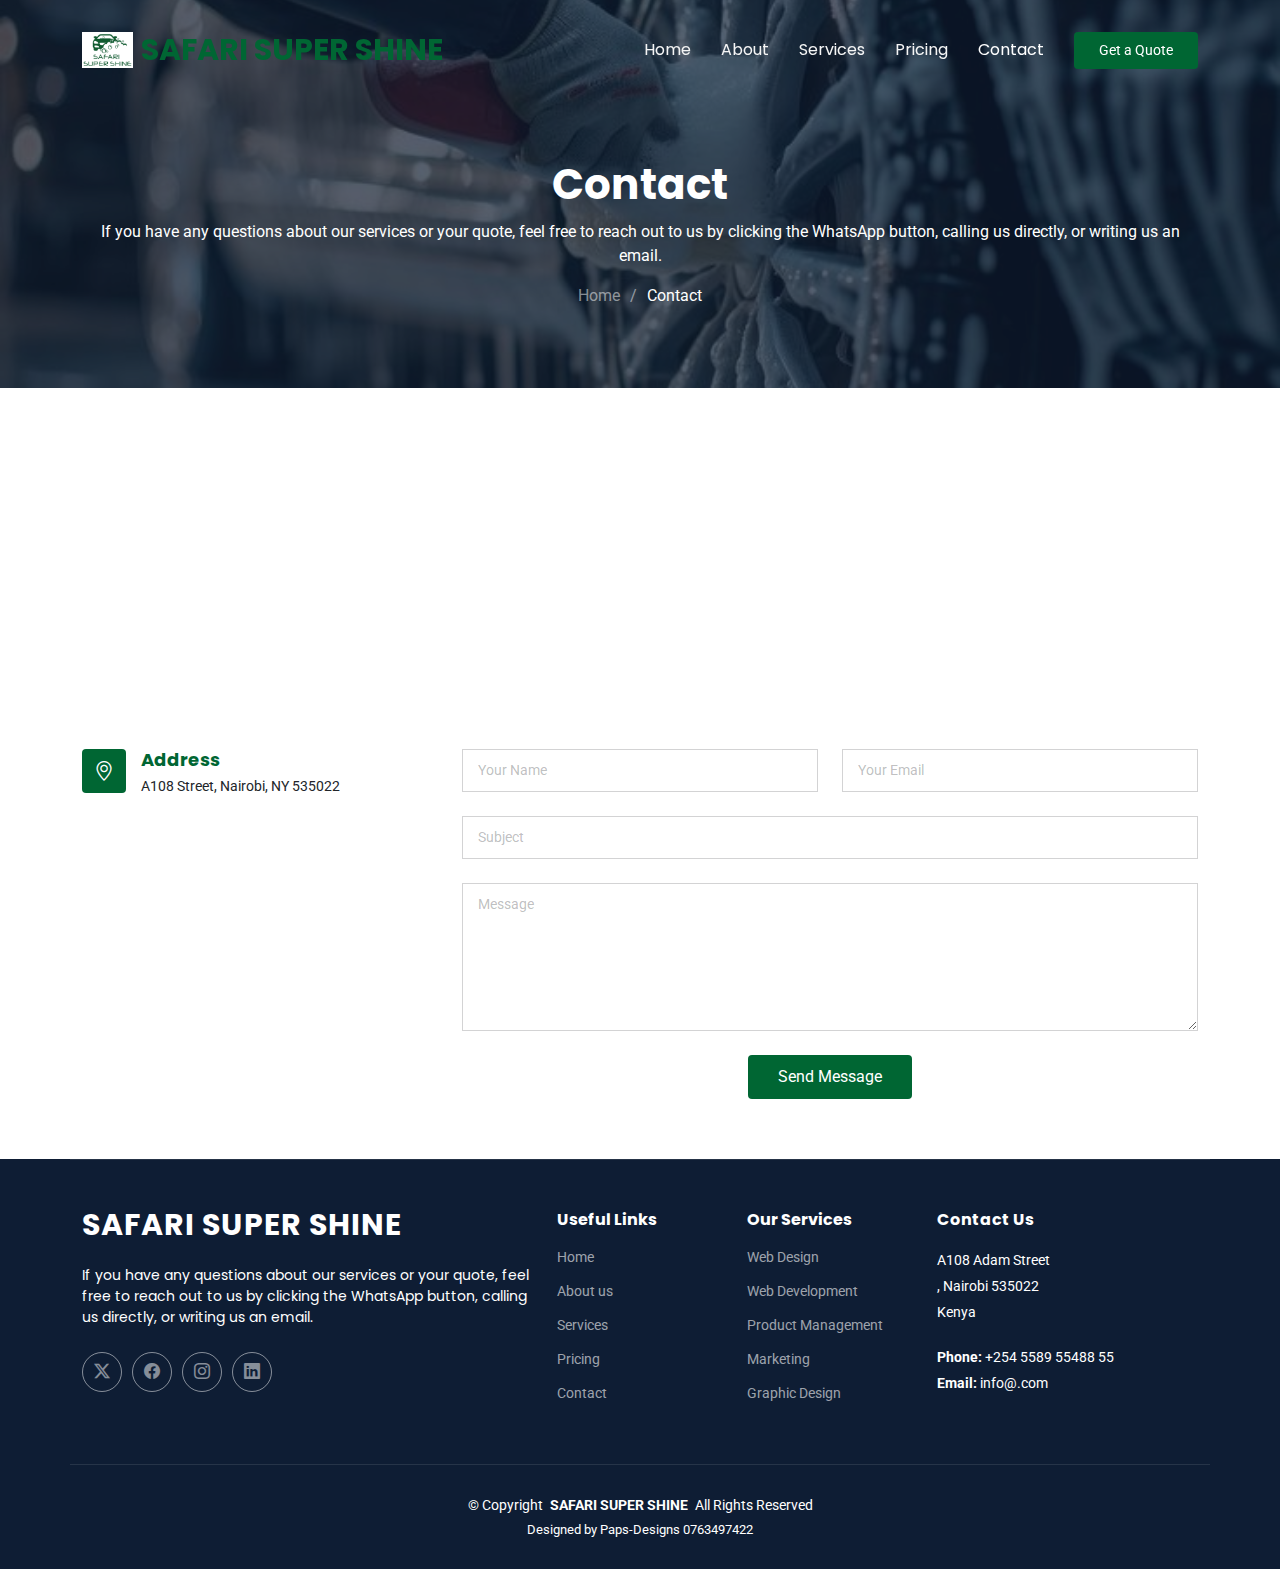
<file: contact.html>
<!DOCTYPE html>
<html lang="en">

<head>
  <meta charset="utf-8">
  <meta content="width=device-width, initial-scale=1.0" name="viewport">
  <title>Contact Safari car Services</title>
  <meta name="description" content="">
  <meta name="keywords" content="">

  <!-- Favicons -->
  <link href="assets/img/logo.jpg" rel="icon">
  

  <!-- Fonts -->
  <link href="https://fonts.googleapis.com" rel="preconnect">
  <link href="https://fonts.gstatic.com" rel="preconnect" crossorigin>
  <link href="https://fonts.googleapis.com/css2?family=Roboto:ital,wght@0,100;0,300;0,400;0,500;0,700;0,900;1,100;1,300;1,400;1,500;1,700;1,900&family=Poppins:ital,wght@0,100;0,200;0,300;0,400;0,500;0,600;0,700;0,800;0,900;1,100;1,200;1,300;1,400;1,500;1,600;1,700;1,800;1,900&display=swap" rel="stylesheet">

  <!-- Vendor CSS Files -->
  <link href="assets/vendor/bootstrap/css/bootstrap.min.css" rel="stylesheet">
  <link href="assets/vendor/bootstrap-icons/bootstrap-icons.css" rel="stylesheet">
  <link href="assets/vendor/aos/aos.css" rel="stylesheet">
  <link href="assets/vendor/fontawesome-free/css/all.min.css" rel="stylesheet">
  <link href="assets/vendor/glightbox/css/glightbox.min.css" rel="stylesheet">
  <link href="assets/vendor/swiper/swiper-bundle.min.css" rel="stylesheet">

  <!-- Main CSS File -->
  <link href="assets/css/main.css" rel="stylesheet">

  <!-- =======================================================
  * Template Name: Logis
  * Template URL: https://bootstrapmade.com/logis-bootstrap-logistics-website-template/
  * Updated: Aug 07 2024 with Bootstrap v5.3.3
  * Author: BootstrapMade.com
  * License: https://bootstrapmade.com/license/
  ======================================================== -->
</head>

<body class="contact-page">

  <header id="header" class="header d-flex align-items-center fixed-top">
    <div class="container-fluid container-xl position-relative d-flex align-items-center">

      <a href="index.html" class="logo d-flex align-items-center me-auto">
        <!-- Uncomment the line below if you also wish to use an image logo -->
        <!-- <img src="assets/img/logo.png" alt=""> -->
        <img src="assets/img/logo.jpg" alt="">
        <h1 class="sitename">SAFARI SUPER SHINE</h1>
      </a>

      <nav id="navmenu" class="navmenu">
        <ul>
          <li><a href="index.html">Home<br></a></li>
          <li><a href="about.html">About</a></li>
          <li><a href="services.html">Services</a></li>
          <li><a href="pricing.html">Pricing</a></li>
          
          <li><a href="contact.html" class="active">Contact</a></li>
        </ul>
        <i class="mobile-nav-toggle d-xl-none bi bi-list"></i>
      </nav>

      <a class="btn-getstarted" href="get-a-quote.html">Get a Quote</a>

    </div>
  </header>

  <main class="main">

    <!-- Page Title -->
    <div class="page-title dark-background" data-aos="fade" style="background-image: url(assets/img/wash3.jpg);">
      <div class="container position-relative">
        <h1>Contact</h1>
        <p>If you have any questions about our services or your quote, feel free to reach out to us
        by clicking the WhatsApp button, calling us directly, or writing us an email.</p>
        <nav class="breadcrumbs">
          <ol>
            <li><a href="index.html">Home</a></li>
            <li class="current">Contact</li>
          </ol>
        </nav>
      </div>
    </div><!-- End Page Title -->

    <!-- Contact Section -->
    <section id="contact" class="contact section">

      <div class="container" data-aos="fade-up" data-aos-delay="100">

        <div class="mb-4" data-aos="fade-up" data-aos-delay="200">
          <iframe style="border:0; width: 100%; height: 270px;" src="https://www.google.com/maps/embed?pb=!1m18!1m12!1m3!1d255282.4328505269!2d36.72036831147776!3d-1.302128225445413!2m3!1f0!2f0!3f0!3m2!1i1024!2i768!4f13.1!3m3!1m2!1s0x182f11655c311541%3A0x9dd769ac1c10b897!2sNairobi%20County!5e0!3m2!1ssw!2ske!4v1749049098796!5m2!1ssw!2ske" width="800" height="600" style="border:0;" allowfullscreen="" loading="lazy" referrerpolicy="no-referrer-when-downgrade" frameborder="0" allowfullscreen="" loading="lazy" referrerpolicy="no-referrer-when-downgrade"></iframe>
        </div><!-- End Google Maps -->

        <div class="row gy-4">

          <div class="col-lg-4">
            <div class="info-item d-flex" data-aos="fade-up" data-aos-delay="300">
              <i class="bi bi-geo-alt flex-shrink-0"></i>
              <div>
                <h3>Address</h3>
                <p>A108  Street, Nairobi, NY 535022</p>
              </div>
            </div><!-- End Info Item -->

            <div class="info-item d-flex" data-aos="fade-up" data-aos-delay="400">
              <i class="bi bi-telephone flex-shrink-0"></i>
              <div>
                <h3>Call Us</h3>
                <p>+254 89568594</p>
              </div>
            </div><!-- End Info Item -->

            <div class="info-item d-flex" data-aos="fade-up" data-aos-delay="500">
              <i class="bi bi-envelope flex-shrink-0"></i>
              <div>
                <h3>Email Us</h3>
                <p>info@.com</p>
              </div>
            </div><!-- End Info Item -->

          </div>

          <div class="col-lg-8">
            <form action="https://formspree.io/f/xvgaeyyl" method="POST" class="php-email-form" data-aos="fade-up" data-aos-delay="200">
              <!-- Hidden fields -->
              <input type="hidden" name="_subject" value="New Booking Received">
              <input type="hidden" name="_next" value="https://niftyphotography.online/booking.html">
              <input type="hidden" name="_captcha" value="false">
              <div class="row gy-4">

                <div class="col-md-6">
                  <input type="text" name="name" class="form-control" placeholder="Your Name" required="">
                </div>

                <div class="col-md-6 ">
                  <input type="email" class="form-control" name="email" placeholder="Your Email" required="">
                </div>

                <div class="col-md-12">
                  <input type="text" class="form-control" name="subject" placeholder="Subject" required="">
                </div>

                <div class="col-md-12">
                  <textarea class="form-control" name="message" rows="6" placeholder="Message" required=""></textarea>
                </div>

                <div class="col-md-12 text-center">
                  <div class="loading">Loading</div>
                  <div class="error-message"></div>
                  <div class="sent-message">Your message has been sent. Thank you!</div>

                  <button type="submit">Send Message</button>
                </div>

              </div>
            </form>
          </div><!-- End Contact Form -->

        </div>

      </div>

    </section><!-- /Contact Section -->

  </main>

  <footer id="footer" class="footer dark-background">

    <div class="container footer-top">
      <div class="row gy-4">
        <div class="col-lg-5 col-md-12 footer-about">
          <a href="index.html" class="logo d-flex align-items-center">
            <span class="sitename">SAFARI SUPER SHINE</span>
          </a>
          <p>If you have any questions about our services or your quote, feel free to reach out to us by clicking the WhatsApp
          button, calling us directly, or writing us an email.</p>
          <div class="social-links d-flex mt-4">
            <a href=""><i class="bi bi-twitter-x"></i></a>
            <a href=""><i class="bi bi-facebook"></i></a>
            <a href=""><i class="bi bi-instagram"></i></a>
            <a href=""><i class="bi bi-linkedin"></i></a>
          </div>
        </div>

        <div class="col-lg-2 col-6 footer-links">
          <h4>Useful Links</h4>
          <ul>
            <li><a href="#">Home</a></li>
            <li><a href="#">About us</a></li>
            <li><a href="#">Services</a></li>
            <li><a href="#">Pricing</a></li>
            <li><a href="#">Contact</a></li>
          </ul>
        </div>

        <div class="col-lg-2 col-6 footer-links">
          <h4>Our Services</h4>
          <ul>
            <li><a href="#">Web Design</a></li>
            <li><a href="#">Web Development</a></li>
            <li><a href="#">Product Management</a></li>
            <li><a href="#">Marketing</a></li>
            <li><a href="#">Graphic Design</a></li>
          </ul>
        </div>

        <div class="col-lg-3 col-md-12 footer-contact text-center text-md-start">
          <h4>Contact Us</h4>
          <p>A108 Adam Street</p>
          <p>, Nairobi 535022</p>
          <p>Kenya</p>
          <p class="mt-4"><strong>Phone:</strong> <span>+254 5589 55488 55</span></p>
          <p><strong>Email:</strong> <span>info@.com</span></p>
        </div>

      </div>
    </div>

    <div class="container copyright text-center mt-4">
      <p>© <span>Copyright</span> <strong class="px-1 sitename">SAFARI SUPER SHINE</strong> <span>All Rights Reserved</span></p>
      <div class="credits">
        <!-- All the links in the footer should remain intact. -->
        <!-- You can delete the links only if you've purchased the pro version. -->
        <!-- Licensing information: https://bootstrapmade.com/license/ -->
        <!-- Purchase the pro version with working PHP/AJAX contact form: [buy-url] -->
        Designed by <a href=" Paps-Designs 0763497422">Paps-Designs 0763497422</a>
      </div>
    </div>

  </footer>

  <!-- Scroll Top -->
  <a href="#" id="scroll-top" class="scroll-top d-flex align-items-center justify-content-center"><i class="bi bi-arrow-up-short"></i></a>

  <!-- Preloader -->
  <div id="preloader"></div>

  <!-- Vendor JS Files -->
  <script src="assets/vendor/bootstrap/js/bootstrap.bundle.min.js"></script>
  <script src="assets/vendor/php-email-form/validate.js"></script>
  <script src="assets/vendor/aos/aos.js"></script>
  <script src="assets/vendor/purecounter/purecounter_vanilla.js"></script>
  <script src="assets/vendor/glightbox/js/glightbox.min.js"></script>
  <script src="assets/vendor/swiper/swiper-bundle.min.js"></script>

  <!-- Main JS File -->
  <script src="assets/js/main.js"></script>

</body>

</html>
</file>
<file: assets/css/main.css>
/**
* Template Name: Logis
* Template URL: https://bootstrapmade.com/logis-bootstrap-logistics-website-template/
* Updated: Aug 07 2024 with Bootstrap v5.3.3
* Author: BootstrapMade.com
* License: https://bootstrapmade.com/license/
*/

/*--------------------------------------------------------------
# Font & Color Variables
# Help: https://bootstrapmade.com/color-system/
--------------------------------------------------------------*/
/* Fonts */
:root {
  --default-font: "Roboto",  system-ui, -apple-system, "Segoe UI", Roboto, "Helvetica Neue", Arial, "Noto Sans", "Liberation Sans", sans-serif, "Apple Color Emoji", "Segoe UI Emoji", "Segoe UI Symbol", "Noto Color Emoji";
  --heading-font: "Poppins",  sans-serif;
  --nav-font: "Poppins",  sans-serif;
}

/* Global Colors - The following color variables are used throughout the website. Updating them here will change the color scheme of the entire website */
:root { 
  --background-color: #ffffff; /* Background color for the entire website, including individual sections */
  --default-color: #212529; /* Default color used for the majority of the text content across the entire website */
  --heading-color: #006633; /* Color for headings, subheadings and title throughout the website */
  --accent-color: #006633; /* Accent color that represents your brand on the website. It's used for buttons, links, and other elements that need to stand out */
  --surface-color: #ffffff; /* The surface color is used as a background of boxed elements within sections, such as cards, icon boxes, or other elements that require a visual separation from the global background. */
  --contrast-color: #ffffff; /* Contrast color for text, ensuring readability against backgrounds of accent, heading, or default colors. */
}

/* Nav Menu Colors - The following color variables are used specifically for the navigation menu. They are separate from the global colors to allow for more customization options */
:root {
  --nav-color:whitesmoke;  /* The default color of the main navmenu links */
  --nav-hover-color: #ffffff; /* Applied to main navmenu links when they are hovered over or active */
  --nav-mobile-background-color: #ffffff; /* Used as the background color for mobile navigation menu */
  --nav-dropdown-background-color: #ffffff; /* Used as the background color for dropdown items that appear when hovering over primary navigation items */
  --nav-dropdown-color: #212529; /* Used for navigation links of the dropdown items in the navigation menu. */
  --nav-dropdown-hover-color: ; /* Similar to --nav-hover-color, this color is applied to dropdown navigation links when they are hovered over. */
}

/* Color Presets - These classes override global colors when applied to any section or element, providing reuse of the sam color scheme. */

.light-background {
  --background-color: #f7f9fc;
  --surface-color: #ffffff;
}

.dark-background {
  --background-color: #0e1d34;
  --default-color: #ffffff;
  --heading-color: #ffffff;
  --surface-color: #19335c;
  --contrast-color: #ffffff;
}

/* Smooth scroll */
:root {
  scroll-behavior: smooth;
}

/*--------------------------------------------------------------
# General Styling & Shared Classes
--------------------------------------------------------------*/
body {
  color: var(--default-color);
  background-color: var(--background-color);
  font-family: var(--default-font);
}

a {
  color: var(--accent-color);
  text-decoration: none;
  transition: 0.3s;
}

a:hover {
  color: color-mix(in srgb, var(--accent-color), transparent 25%);
  text-decoration: none;
}

h1,
h2,
h3,
h4,
h5,
h6 {
  color: var(--heading-color);
  font-family: var(--heading-font);
}

/* Pulsating Play Button
------------------------------*/
.pulsating-play-btn {
  width: 94px;
  height: 94px;
  background: radial-gradient(var(--accent-color) 50%, color-mix(in srgb, var(--accent-color), transparent 75%) 52%);
  border-radius: 50%;
  display: block;
  position: relative;
  overflow: hidden;
}

.pulsating-play-btn:before {
  content: "";
  position: absolute;
  width: 120px;
  height: 120px;
  animation-delay: 0s;
  animation: pulsate-play-btn 2s;
  animation-direction: forwards;
  animation-iteration-count: infinite;
  animation-timing-function: steps;
  opacity: 1;
  border-radius: 50%;
  border: 5px solid color-mix(in srgb, var(--accent-color), transparent 30%);
  top: -15%;
  left: -15%;
  background: rgba(198, 16, 0, 0);
}

.pulsating-play-btn:after {
  content: "";
  position: absolute;
  left: 50%;
  top: 50%;
  transform: translateX(-40%) translateY(-50%);
  width: 0;
  height: 0;
  border-top: 10px solid transparent;
  border-bottom: 10px solid transparent;
  border-left: 15px solid #fff;
  z-index: 100;
  transition: all 400ms cubic-bezier(0.55, 0.055, 0.675, 0.19);
}

.pulsating-play-btn:hover:before {
  content: "";
  position: absolute;
  left: 50%;
  top: 50%;
  transform: translateX(-40%) translateY(-50%);
  width: 0;
  height: 0;
  border: none;
  border-top: 10px solid transparent;
  border-bottom: 10px solid transparent;
  border-left: 15px solid #fff;
  z-index: 200;
  animation: none;
  border-radius: 0;
}

.pulsating-play-btn:hover:after {
  border-left: 15px solid var(--accent-color);
  transform: scale(20);
}

@keyframes pulsate-play-btn {
  0% {
    transform: scale(0.6, 0.6);
    opacity: 1;
  }

  100% {
    transform: scale(1, 1);
    opacity: 0;
  }
}

/* PHP Email Form Messages
------------------------------*/
.php-email-form .error-message {
  display: none;
  background: #df1529;
  color: #ffffff;
  text-align: left;
  padding: 15px;
  margin-bottom: 24px;
  font-weight: 600;
}

.php-email-form .sent-message {
  display: none;
  color: #ffffff;
  background: #059652;
  text-align: center;
  padding: 15px;
  margin-bottom: 24px;
  font-weight: 600;
}

.php-email-form .loading {
  display: none;
  background: var(--surface-color);
  text-align: center;
  padding: 15px;
  margin-bottom: 24px;
}

.php-email-form .loading:before {
  content: "";
  display: inline-block;
  border-radius: 50%;
  width: 24px;
  height: 24px;
  margin: 0 10px -6px 0;
  border: 3px solid var(--accent-color);
  border-top-color: var(--surface-color);
  animation: php-email-form-loading 1s linear infinite;
}

@keyframes php-email-form-loading {
  0% {
    transform: rotate(0deg);
  }

  100% {
    transform: rotate(360deg);
  }
}

/*--------------------------------------------------------------
# Global Header
--------------------------------------------------------------*/
.header {
  --background-color: rgba(255, 255, 255, 0);
  --heading-color: blue dark;
  color: var(--default-color);
  background-color: var(--background-color);
  padding: 20px 0;
  transition: all 0.5s;
  z-index: 997;
}

.header .logo {
  line-height: 1;
}

.header .logo img {
  max-height: 36px;
  margin-right: 8px;
}

.header .logo h1 {
  font-size: 30px;
  margin: 0;
  font-weight: 700;
  color: var(--heading-color);
}

.header .btn-getstarted,
.header .btn-getstarted:focus {
  color: var(--contrast-color);
  background: var(--accent-color);
  font-size: 14px;
  padding: 8px 25px;
  margin: 0 0 0 30px;
  border-radius: 4px;
  transition: 0.3s;
}

.header .btn-getstarted:hover,
.header .btn-getstarted:focus:hover {
  color: var(--contrast-color);
  background: color-mix(in srgb, var(--accent-color), transparent 15%);
}

@media (max-width: 1200px) {
  .header .logo {
    order: 1;
  }

  .header .btn-getstarted {
    order: 2;
    margin: 0 15px 0 0;
    padding: 6px 15px;
  }

  .header .navmenu {
    order: 3;
  }
}

.scrolled .header {
  padding: 10px 0;
  box-shadow: 0px 0 18px rgba(0, 0, 0, 0.1);
}

/* Global Header on Scroll
------------------------------*/
.scrolled .header {
  --background-color: rgba(14, 29, 52, 0.9);
}

/*--------------------------------------------------------------
# Navigation Menu
--------------------------------------------------------------*/
/* Navmenu - Desktop */
@media (min-width: 1200px) {
  .navmenu {
    padding: 0;
  }

  .navmenu ul {
    margin: 0;
    padding: 0;
    display: flex;
    list-style: none;
    align-items: center;
  }

  .navmenu li {
    position: relative;
  }

  .navmenu a,
  .navmenu a:focus {
    color: var(--nav-color);
    padding: 18px 15px;
    font-size: 16px;
    font-family: var(--nav-font);
    font-weight: 400;
    display: flex;
    align-items: center;
    justify-content: space-between;
    white-space: nowrap;
    transition: 0.3s;
  }

  .navmenu a i,
  .navmenu a:focus i {
    font-size: 12px;
    line-height: 0;
    margin-left: 5px;
    transition: 0.3s;
  }

  .navmenu li:last-child a {
    padding-right: 0;
  }

  .navmenu li:hover>a,
  .navmenu .active,
  .navmenu .active:focus {
    color: var(--nav-hover-color);
  }

  .navmenu .dropdown ul {
    margin: 0;
    padding: 10px 0;
    background: var(--nav-dropdown-background-color);
    display: block;
    position: absolute;
    visibility: hidden;
    left: 14px;
    top: 130%;
    opacity: 0;
    transition: 0.3s;
    border-radius: 4px;
    z-index: 99;
    box-shadow: 0px 0px 30px rgba(0, 0, 0, 0.1);
  }

  .navmenu .dropdown ul li {
    min-width: 200px;
  }

  .navmenu .dropdown ul a {
    padding: 10px 20px;
    font-size: 15px;
    text-transform: none;
    color: var(--nav-dropdown-color);
  }

  .navmenu .dropdown ul a i {
    font-size: 12px;
  }

  .navmenu .dropdown ul a:hover,
  .navmenu .dropdown ul .active:hover,
  .navmenu .dropdown ul li:hover>a {
    color: var(--nav-dropdown-hover-color);
  }

  .navmenu .dropdown:hover>ul {
    opacity: 1;
    top: 100%;
    visibility: visible;
  }

  .navmenu .dropdown .dropdown ul {
    top: 0;
    left: -90%;
    visibility: hidden;
  }

  .navmenu .dropdown .dropdown:hover>ul {
    opacity: 1;
    top: 0;
    left: -100%;
    visibility: visible;
  }
}

/* Navmenu - Mobile */
@media (max-width: 1199px) {
  .mobile-nav-toggle {
    color: var(--nav-color);
    font-size: 28px;
    line-height: 0;
    margin-right: 10px;
    cursor: pointer;
    transition: color 0.3s;
  }

  .navmenu {
    padding: 0;
    z-index: 9997;
  }

  .navmenu ul {
    display: none;
    list-style: none;
    position: absolute;
    inset: 60px 20px 20px 20px;
    padding: 10px 0;
    margin: 0;
    border-radius: 6px;
    background-color: var(--nav-mobile-background-color);
    overflow-y: auto;
    transition: 0.3s;
    z-index: 9998;
    box-shadow: 0px 0px 30px rgba(0, 0, 0, 0.1);
  }

  .navmenu a,
  .navmenu a:focus {
    color: var(--nav-dropdown-color);
    padding: 10px 20px;
    font-family: var(--nav-font);
    font-size: 17px;
    font-weight: 500;
    display: flex;
    align-items: center;
    justify-content: space-between;
    white-space: nowrap;
    transition: 0.3s;
  }

  .navmenu a i,
  .navmenu a:focus i {
    font-size: 12px;
    line-height: 0;
    margin-left: 5px;
    width: 30px;
    height: 30px;
    display: flex;
    align-items: center;
    justify-content: center;
    border-radius: 50%;
    transition: 0.3s;
    background-color: color-mix(in srgb, var(--accent-color), transparent 90%);
  }

  .navmenu a i:hover,
  .navmenu a:focus i:hover {
    background-color: var(--accent-color);
    color: var(--contrast-color);
  }

  .navmenu a:hover,
  .navmenu .active,
  .navmenu .active:focus {
    color: var(--nav-dropdown-hover-color);
  }

  .navmenu .active i,
  .navmenu .active:focus i {
    background-color: var(--accent-color);
    color: var(--contrast-color);
    transform: rotate(180deg);
  }

  .navmenu .dropdown ul {
    position: static;
    display: none;
    z-index: 99;
    padding: 10px 0;
    margin: 10px 20px;
    background-color: var(--nav-dropdown-background-color);
    border: 1px solid color-mix(in srgb, var(--default-color), transparent 90%);
    box-shadow: none;
    transition: all 0.5s ease-in-out;
  }

  .navmenu .dropdown ul ul {
    background-color: rgba(33, 37, 41, 0.1);
  }

  .navmenu .dropdown>.dropdown-active {
    display: block;
    background-color: rgba(33, 37, 41, 0.03);
  }

  .mobile-nav-active {
    overflow: hidden;
  }

  .mobile-nav-active .mobile-nav-toggle {
    color: #fff;
    position: absolute;
    font-size: 32px;
    top: 15px;
    right: 15px;
    margin-right: 0;
    z-index: 9999;
  }

  .mobile-nav-active .navmenu {
    position: fixed;
    overflow: hidden;
    inset: 0;
    background: rgba(33, 37, 41, 0.8);
    transition: 0.3s;
  }

  .mobile-nav-active .navmenu>ul {
    display: block;
  }
}

/*--------------------------------------------------------------
# Global Footer
--------------------------------------------------------------*/
.footer {
  color: var(--default-color);
  background-color: var(--background-color);
  font-size: 14px;
  position: relative;
}

.footer .footer-top {
  padding-top: 50px;
  border-top: 1px solid color-mix(in srgb, var(--default-color), transparent 90%);
}

.footer .footer-about .logo {
  line-height: 1;
  margin-bottom: 25px;
}

.footer .footer-about .logo img {
  max-height: 40px;
  margin-right: 6px;
}

.footer .footer-about .logo span {
  color: var(--heading-color);
  font-size: 30px;
  font-weight: 700;
  letter-spacing: 1px;
  font-family: var(--heading-font);
}

.footer .footer-about p {
  font-size: 14px;
  font-family: var(--heading-font);
}

.footer .social-links a {
  display: flex;
  align-items: center;
  justify-content: center;
  width: 40px;
  height: 40px;
  border-radius: 50%;
  border: 1px solid color-mix(in srgb, var(--default-color), transparent 50%);
  font-size: 16px;
  color: color-mix(in srgb, var(--default-color), transparent 50%);
  margin-right: 10px;
  transition: 0.3s;
}

.footer .social-links a:hover {
  color: var(--default-color);
  border-color: var(--default-color);
}

.footer h4 {
  font-size: 16px;
  font-weight: bold;
  position: relative;
  padding-bottom: 12px;
}

.footer .footer-links {
  margin-bottom: 30px;
}

.footer .footer-links ul {
  list-style: none;
  padding: 0;
  margin: 0;
}

.footer .footer-links ul i {
  padding-right: 2px;
  font-size: 12px;
  line-height: 0;
}

.footer .footer-links ul li {
  padding: 10px 0;
  display: flex;
  align-items: center;
}

.footer .footer-links ul li:first-child {
  padding-top: 0;
}

.footer .footer-links ul a {
  color: color-mix(in srgb, var(--default-color), transparent 40%);
  display: inline-block;
  line-height: 1;
}

.footer .footer-links ul a:hover {
  color: var(--default-color);
}

.footer .footer-contact p {
  margin-bottom: 5px;
}

.footer .copyright {
  padding-top: 30px;
  padding-bottom: 30px;
  border-top: 1px solid color-mix(in srgb, var(--heading-color), transparent 90%);
}

.footer .copyright p {
  margin-bottom: 0;
}

.footer .credits {
  margin-top: 4px;
  font-size: 13px;
}

.footer .credits a {
  color: var(--default-color);
}

/*--------------------------------------------------------------
# Preloader
--------------------------------------------------------------*/
#preloader {
  position: fixed;
  inset: 0;
  z-index: 9999;
  overflow: hidden;
  background-color: var(--background-color);
  transition: all 0.6s ease-out;
  width: 100%;
  height: 100vh;
}

#preloader:before,
#preloader:after {
  content: "";
  position: absolute;
  border: 4px solid var(--accent-color);
  border-radius: 50%;
  animation: animate-preloader 2s cubic-bezier(0, 0.2, 0.8, 1) infinite;
}

#preloader:after {
  animation-delay: -0.5s;
}

@keyframes animate-preloader {
  0% {
    width: 10px;
    height: 10px;
    top: calc(50% - 5px);
    left: calc(50% - 5px);
    opacity: 1;
  }

  100% {
    width: 72px;
    height: 72px;
    top: calc(50% - 36px);
    left: calc(50% - 36px);
    opacity: 0;
  }
}

/*--------------------------------------------------------------
# Scroll Top Button
--------------------------------------------------------------*/
.scroll-top {
  position: fixed;
  visibility: hidden;
  opacity: 0;
  right: 15px;
  bottom: 15px;
  z-index: 99999;
  background-color: var(--accent-color);
  width: 40px;
  height: 40px;
  border-radius: 4px;
  transition: all 0.4s;
}

.scroll-top i {
  font-size: 24px;
  color: var(--contrast-color);
  line-height: 0;
}

.scroll-top:hover {
  background-color: color-mix(in srgb, var(--accent-color), transparent 20%);
  color: var(--contrast-color);
}

.scroll-top.active {
  visibility: visible;
  opacity: 1;
}

/*--------------------------------------------------------------
# Disable aos animation delay on mobile devices
--------------------------------------------------------------*/
@media screen and (max-width: 768px) {
  [data-aos-delay] {
    transition-delay: 0 !important;
  }
}

/*--------------------------------------------------------------
# Global Page Titles & Breadcrumbs
--------------------------------------------------------------*/
.page-title {
  color: var(--default-color);
  background-color: var(--background-color);
  background-size: cover;
  background-position: center;
  background-repeat: no-repeat;
  padding: 160px 0 80px 0;
  text-align: center;
  position: relative;
}

.page-title:before {
  content: "";
  background-color: color-mix(in srgb, var(--background-color), transparent 30%);
  position: absolute;
  inset: 0;
}

.page-title h1 {
  font-size: 42px;
  font-weight: 700;
  margin-bottom: 10px;
}

.page-title .breadcrumbs ol {
  display: flex;
  flex-wrap: wrap;
  list-style: none;
  justify-content: center;
  padding: 0;
  margin: 0;
  font-size: 16px;
  font-weight: 400;
}

.page-title .breadcrumbs ol a {
  color: color-mix(in srgb, var(--default-color), transparent 50%);
}

.page-title .breadcrumbs ol a:hover {
  color: var(--contrast-color);
}

.page-title .breadcrumbs ol li+li {
  padding-left: 10px;
}

.page-title .breadcrumbs ol li+li::before {
  content: "/";
  display: inline-block;
  padding-right: 10px;
  color: color-mix(in srgb, var(--default-color), transparent 50%);
}

/*--------------------------------------------------------------
# Global Sections
--------------------------------------------------------------*/
section,
.section {
  color: var(--default-color);
  background-color: var(--background-color);
  padding: 60px 0;
  scroll-margin-top: 100px;
  overflow: clip;
}

@media (max-width: 1199px) {

  section,
  .section {
    scroll-margin-top: 66px;
  }
}

/*--------------------------------------------------------------
# Global Section Titles
--------------------------------------------------------------*/
.section-title {
  text-align: center;
  padding: 30px 0;
  margin-bottom: 30px;
  position: relative;
}

.section-title h2 {
  font-size: 32px;
  font-weight: 700;
  text-transform: uppercase;
  margin-bottom: 20px;
  padding-bottom: 0;
  position: relative;
  z-index: 2;
}

.section-title span {
  position: absolute;
  top: 4px;
  color: color-mix(in srgb, var(--heading-color), transparent 95%);
  left: 0;
  right: 0;
  z-index: 1;
  font-weight: 700;
  font-size: 52px;
  text-transform: uppercase;
  line-height: 1;
}

.section-title p {
  margin-bottom: 0;
  position: relative;
  z-index: 2;
}

@media (max-width: 575px) {
  .section-title h2 {
    font-size: 28px;
    margin-bottom: 15px;
  }

  .section-title span {
    font-size: 38px;
  }
}

/*--------------------------------------------------------------
# Hero Section
--------------------------------------------------------------*/
.hero {
  width: 100%;
  min-height: 50vh;
  position: relative;
  padding: 120px 0 60px 0;
}

.hero .hero-bg {
  position: absolute;
  inset: 0;
  display: block;
  width: 100%;
  height: 100%;
  object-fit: cover;
  z-index: 1;
}

.hero .container {
  position: relative;
  z-index: 3;
}

.hero h2 {
  margin-bottom: 20px;
  padding: 0;
  font-size: 40px;
  font-weight: 700;
}

@media (max-width: 575px) {
  .hero h2 {
    font-size: 30px;
  }
}

.hero p {
  font-size: 15px;
  font-weight: 400;
  margin-bottom: 40px;
}

.hero form {
  background: color-mix(in srgb, var(--default-color) 5%, white 90%);
  padding: 10px;
  border-radius: 10px;
}

.hero form .form-control {
  padding-top: 18px;
  padding-bottom: 18px;
  padding-left: 20px;
  padding-right: 20px;
  border: none;
  margin-right: 10px;
  border: none !important;
  background: none !important;
}

.hero form .form-control:hover,
.hero form .form-control:focus {
  outline: none;
  box-shadow: none;
}

.hero form .btn-primary {
  color: var(--contrast-color);
  background-color: var(--accent-color);
  flex-shrink: 0;
  padding: 0 25px;
}

.hero form .btn-primary:hover {
  background-color: color-mix(in srgb, var(--accent-color), transparent 15%);
}

.hero .stats-item {
  padding: 30px;
  width: 100%;
}

.hero .stats-item span {
  font-size: 32px;
  display: block;
  font-weight: 700;
  margin-bottom: 15px;
  padding-bottom: 15px;
  position: relative;
}

.hero .stats-item span:after {
  content: "";
  position: absolute;
  display: block;
  width: 20px;
  height: 3px;
  background: var(--accent-color);
  left: 0;
  right: 0;
  bottom: 0;
  margin: auto;
}

.hero .stats-item p {
  padding: 0;
  margin: 0;
  font-family: var(--heading-font);
  font-size: 15px;
  font-weight: 600;
}

/*--------------------------------------------------------------
# Featured Services Section
--------------------------------------------------------------*/
.featured-services .service-item {
  position: relative;
  height: 100%;
  margin-bottom: 30px;
}

.featured-services .service-item .icon {
  margin-right: 20px;
}

.featured-services .service-item .icon i {
  color: var(--accent-color);
  font-size: 40px;
  transition: 0.3s;
}

.featured-services .service-item:hover .icon i {
  color: var(--accent-color);
}

.featured-services .service-item .title {
  color: var(--heading-color);
  font-weight: 700;
  margin-bottom: 10px;
  font-size: 20px;
  transition: 0.3s;
}

.featured-services .service-item .description {
  font-size: 15px;
  color: color-mix(in srgb, var(--default-color), transparent 30%);
  margin-bottom: 10px;
}

.featured-services .service-item .readmore {
  display: flex;
  align-items: center;
  color: color-mix(in srgb, var(--default-color), transparent 30%);
  transition: 0.3s;
  font-weight: 700;
  font-size: 14px;
}

.featured-services .service-item .readmore i {
  margin-left: 8px;
}

.featured-services .service-item:hover .title,
.featured-services .service-item:hover .readmore,
.featured-services .service-item:hover .icon i {
  color: var(--accent-color);
}

/*--------------------------------------------------------------
# About Section
--------------------------------------------------------------*/
.about .content h3 {
  font-size: 2rem;
  font-weight: 700;
}

.about .content ul {
  list-style: none;
  padding: 0;
}

.about .content ul li {
  display: flex;
  align-items: flex-start;
  margin-top: 40px;
}

.about .content ul i {
  flex-shrink: 0;
  font-size: 48px;
  color: var(--accent-color);
  margin-right: 20px;
  line-height: 0;
}

.about .content ul h5 {
  font-size: 18px;
  font-weight: 700;
}

.about .content ul p {
  font-size: 15px;
}

.about .content p:last-child {
  margin-bottom: 0;
}

.about .pulsating-play-btn {
  position: absolute;
  left: calc(50% - 47px);
  top: calc(50% - 47px);
}

/*--------------------------------------------------------------
# Services Section
--------------------------------------------------------------*/
.services .card {
  background-color: var(--surface-color);
  color: var(--default-color);
  border: 1px solid color-mix(in srgb, var(--default-color), transparent 85%);
  position: relative;
  border-radius: 0;
  height: 100%;
}

.services .card .card-img {
  overflow: hidden;
  margin-bottom: 15px;
  border-radius: 0;
}

.services .card .card-img img {
  transition: 0.3s ease-in-out;
}

.services .card h3 {
  font-weight: 700;
  font-size: 18px;
  margin-bottom: 5px;
  padding: 10px 30px;
  text-transform: uppercase;
}

.services .card a {
  color: var(--heading-color);
  transition: 0.3;
}

.services .card a:hover {
  color: var(--accent-color);
}

.services .card p {
  padding: 0 30px;
  margin-bottom: 30px;
  color: color-mix(in srgb, var(--default-color), transparent 40%);
  font-size: 15px;
}

.services .card:hover .card-img img {
  transform: scale(1.1);
}

/*--------------------------------------------------------------
# Call To Action Section
--------------------------------------------------------------*/
.call-to-action {
  padding: 80px 0;
  position: relative;
  clip-path: inset(0);
}

.call-to-action img {
  position: fixed;
  top: 0;
  left: 0;
  display: block;
  width: 100%;
  height: 100%;
  object-fit: cover;
  z-index: 1;
}

.call-to-action:before {
  content: "";
  background: color-mix(in srgb, var(--background-color), transparent 20%);
  position: absolute;
  inset: 0;
  z-index: 2;
}

.call-to-action .container {
  position: relative;
  z-index: 3;
}

.call-to-action h3 {
  font-size: 28px;
  font-weight: 700;
  color: var(--default-color);
}

.call-to-action p {
  color: var(--default-color);
}

.call-to-action .cta-btn {
  font-family: var(--heading-font);
  font-weight: 500;
  font-size: 16px;
  letter-spacing: 1px;
  display: inline-block;
  padding: 12px 40px;
  border-radius: 5px;
  transition: 0.5s;
  margin: 10px;
  border: 2px solid var(--contrast-color);
  color: var(--contrast-color);
}

.call-to-action .cta-btn:hover {
  background: var(--accent-color);
  border: 2px solid var(--accent-color);
}

/*--------------------------------------------------------------
# Features Section
--------------------------------------------------------------*/
.features .features-item {
  color: color-mix(in srgb, var(--default-color), transparent 20%);
}

.features .features-item+.features-item {
  margin-top: 100px;
}

@media (max-width: 640px) {
  .features .features-item+.features-item {
    margin-top: 40px;
  }
}

.features .features-item h3 {
  font-weight: 700;
  font-size: 26px;
}

.features .features-item ul {
  list-style: none;
  padding: 0;
}

.features .features-item ul li {
  padding-bottom: 10px;
  display: flex;
  align-items: center;
}

.features .features-item ul li:last-child {
  padding-bottom: 0;
}

.features .features-item ul i {
  font-size: 20px;
  padding-right: 4px;
  color: var(--accent-color);
}

.features .features-item p:last-child {
  margin-bottom: 0;
}

/*--------------------------------------------------------------
# Pricing Section
--------------------------------------------------------------*/
.pricing .pricing-item {
  background-color: var(--surface-color);
  box-shadow: 0 3px 20px -2px rgba(0, 0, 0, 0.1);
  border-top: 4px solid var(--background-color);
  padding: 60px 40px;
  height: 100%;
  border-radius: 5px;
}

.pricing h3 {
  font-weight: 600;
  margin-bottom: 15px;
  font-size: 20px;
}

.pricing h4 {
  color: var(--accent-color);
  font-size: 48px;
  font-weight: 400;
  font-family: var(--heading-font);
  margin-bottom: 0;
}

.pricing h4 sup {
  font-size: 28px;
}

.pricing h4 span {
  color: color-mix(in srgb, var(--default-color), transparent 50%);
  font-size: 18px;
}

.pricing ul {
  padding: 20px 0;
  list-style: none;
  color: color-mix(in srgb, var(--default-color), transparent 30%);
  text-align: left;
  line-height: 20px;
}

.pricing ul li {
  padding: 10px 0;
  display: flex;
  align-items: center;
}

.pricing ul i {
  color: #059652;
  font-size: 24px;
  padding-right: 3px;
}

.pricing ul .na {
  color: color-mix(in srgb, var(--default-color), transparent 60%);
}

.pricing ul .na i {
  color: color-mix(in srgb, var(--default-color), transparent 60%);
}

.pricing ul .na span {
  text-decoration: line-through;
}

.pricing .buy-btn {
  color: var(--accent-color);
  display: inline-block;
  padding: 8px 35px 10px 35px;
  border-radius: 50px;
  transition: none;
  font-size: 16px;
  font-weight: 500;
  font-family: var(--heading-font);
  transition: 0.3s;
  border: 1px solid var(--accent-color);
}

.pricing .buy-btn:hover {
  background: var(--accent-color);
  color: var(--contrast-color);
}

.pricing .featured {
  border-top-color: var(--accent-color);
}

.pricing .featured .buy-btn {
  background: var(--accent-color);
  color: var(--contrast-color);
}

@media (max-width: 992px) {
  .pricing .box {
    max-width: 60%;
    margin: 0 auto 30px auto;
  }
}

@media (max-width: 767px) {
  .pricing .box {
    max-width: 80%;
    margin: 0 auto 30px auto;
  }
}

@media (max-width: 420px) {
  .pricing .box {
    max-width: 100%;
    margin: 0 auto 30px auto;
  }
}

/*--------------------------------------------------------------
# Testimonials Section
--------------------------------------------------------------*/
.testimonials {
  padding: 80px 0;
  position: relative;
}

.testimonials:before {
  content: "";
  background: color-mix(in srgb, var(--background-color), transparent 30%);
  position: absolute;
  inset: 0;
  z-index: 2;
}

.testimonials .testimonials-bg {
  position: absolute;
  inset: 0;
  display: block;
  width: 100%;
  height: 100%;
  object-fit: cover;
  z-index: 1;
}

.testimonials .container {
  position: relative;
  z-index: 3;
}

.testimonials .testimonials-carousel,
.testimonials .testimonials-slider {
  overflow: hidden;
}

.testimonials .testimonial-item {
  text-align: center;
}

.testimonials .testimonial-item .testimonial-img {
  width: 100px;
  border-radius: 50%;
  border: 6px solid color-mix(in srgb, var(--default-color), transparent 85%);
  margin: 0 auto;
}

.testimonials .testimonial-item h3 {
  font-size: 20px;
  font-weight: bold;
  margin: 10px 0 5px 0;
}

.testimonials .testimonial-item h4 {
  font-size: 14px;
  margin: 0 0 15px 0;
  color: color-mix(in srgb, var(--default-color), transparent 40%);
}

.testimonials .testimonial-item .stars {
  margin-bottom: 15px;
}

.testimonials .testimonial-item .stars i {
  color: #ffc107;
  margin: 0 1px;
}

.testimonials .testimonial-item .quote-icon-left,
.testimonials .testimonial-item .quote-icon-right {
  color: color-mix(in srgb, var(--default-color), transparent 40%);
  font-size: 26px;
  line-height: 0;
}

.testimonials .testimonial-item .quote-icon-left {
  display: inline-block;
  left: -5px;
  position: relative;
}

.testimonials .testimonial-item .quote-icon-right {
  display: inline-block;
  right: -5px;
  position: relative;
  top: 10px;
  transform: scale(-1, -1);
}

.testimonials .testimonial-item p {
  font-style: italic;
  margin: 0 auto 15px auto;
}

.testimonials .swiper-wrapper {
  height: auto;
}

.testimonials .swiper-pagination {
  margin-top: 20px;
  position: relative;
}

.testimonials .swiper-pagination .swiper-pagination-bullet {
  width: 12px;
  height: 12px;
  background-color: color-mix(in srgb, var(--default-color), transparent 50%);
  opacity: 0.5;
}

.testimonials .swiper-pagination .swiper-pagination-bullet-active {
  background-color: var(--default-color);
  opacity: 1;
}

@media (min-width: 992px) {
  .testimonials .testimonial-item p {
    width: 80%;
  }
}

/*--------------------------------------------------------------
# Faq Section
--------------------------------------------------------------*/
.faq .faq-container {
  margin-top: 15px;
}

.faq .faq-container .faq-item {
  position: relative;
  padding: 20px;
  margin-bottom: 20px;
  background-color: color-mix(in srgb, var(--default-color), transparent 96%);
  overflow: hidden;
  transition: 0.3s;
}

.faq .faq-container .faq-item:last-child {
  margin-bottom: 0;
}

.faq .faq-container .faq-item h3 {
  font-weight: 600;
  font-size: 18px;
  line-height: 24px;
  margin: 0 30px 0 32px;
  transition: 0.3s;
  cursor: pointer;
}

.faq .faq-container .faq-item h3 span {
  color: var(--accent-color);
  padding-right: 5px;
}

.faq .faq-container .faq-item h3:hover {
  color: var(--accent-color);
}

.faq .faq-container .faq-item .faq-content {
  display: grid;
  grid-template-rows: 0fr;
  transition: 0.3s ease-in-out;
  visibility: hidden;
  opacity: 0;
}

.faq .faq-container .faq-item .faq-content p {
  margin-bottom: 0;
  overflow: hidden;
}

.faq .faq-container .faq-item .faq-icon {
  position: absolute;
  top: 22px;
  left: 20px;
  font-size: 20px;
  line-height: 0;
  transition: 0.3s;
  color: var(--accent-color);
}

.faq .faq-container .faq-item .faq-toggle {
  position: absolute;
  top: 20px;
  right: 20px;
  font-size: 16px;
  line-height: 0;
  transition: 0.3s;
  cursor: pointer;
}

.faq .faq-container .faq-item .faq-toggle:hover {
  color: var(--accent-color);
}

.faq .faq-container .faq-active {
  background-color: var(--heading-color);
  transition: 0.3s;
}

.faq .faq-container .faq-active h3,
.faq .faq-container .faq-active h3:hover,
.faq .faq-container .faq-active .faq-toggle,
.faq .faq-container .faq-active .faq-icon,
.faq .faq-container .faq-active .faq-content {
  color: var(--contrast-color);
}

.faq .faq-container .faq-active .faq-content {
  grid-template-rows: 1fr;
  visibility: visible;
  opacity: 1;
  padding-top: 10px;
}

.faq .faq-container .faq-active .faq-toggle {
  transform: rotate(90deg);
}

/*--------------------------------------------------------------
# Stats Section
--------------------------------------------------------------*/
.stats .stats-item {
  padding: 30px;
  width: 100%;
}

.stats .stats-item span {
  color: var(--heading-color);
  font-size: 48px;
  display: block;
  font-weight: 700;
  margin-bottom: 20px;
  padding-bottom: 20px;
  position: relative;
}

.stats .stats-item span:after {
  content: "";
  position: absolute;
  display: block;
  width: 25px;
  height: 3px;
  background: var(--accent-color);
  left: 0;
  right: 0;
  bottom: 0;
  margin: auto;
}

.stats .stats-item p {
  color: color-mix(in srgb, var(--default-color), transparent 40%);
  padding: 0;
  margin: 0;
  font-family: var(--heading-font);
  font-weight: 500;
}

/*--------------------------------------------------------------
# Team Section
--------------------------------------------------------------*/
.team .member {
  background-color: var(--surface-color);
  border: 1px solid color-mix(in srgb, var(--default-color), transparent 90%);
  text-align: center;
  margin-bottom: 20px;
}

.team .member img {
  margin: -1px -1px 30px -1px;
}

.team .member .member-content {
  padding: 0 20px 30px 20px;
}

.team .member h4 {
  font-weight: 700;
  margin-bottom: 2px;
  font-size: 18px;
}

.team .member span {
  font-style: italic;
  display: block;
  font-size: 13px;
  color: color-mix(in srgb, var(--default-color), transparent 20%);
}

.team .member p {
  padding-top: 10px;
  font-size: 14px;
  font-style: italic;
  color: color-mix(in srgb, var(--default-color), transparent 40%);
}

.team .member .social {
  margin-top: 15px;
}

.team .member .social a {
  color: color-mix(in srgb, var(--default-color), transparent 60%);
  transition: 0.3s;
}

.team .member .social a:hover {
  color: var(--accent-color);
}

.team .member .social i {
  font-size: 18px;
  margin: 0 2px;
}

/*--------------------------------------------------------------
# Service Details Section
--------------------------------------------------------------*/
.service-details .services-list {
  background-color: var(--surface-color);
  padding: 10px 30px;
  border: 1px solid color-mix(in srgb, var(--default-color), transparent 90%);
  margin-bottom: 20px;
}

.service-details .services-list a {
  display: block;
  line-height: 1;
  padding: 8px 0 8px 15px;
  border-left: 3px solid color-mix(in srgb, var(--default-color), transparent 70%);
  margin: 20px 0;
  color: color-mix(in srgb, var(--default-color), transparent 20%);
  transition: 0.3s;
}

.service-details .services-list a.active {
  color: var(--heading-color);
  font-weight: 700;
  border-color: var(--accent-color);
}

.service-details .services-list a:hover {
  border-color: var(--accent-color);
}

.service-details .services-img {
  margin-bottom: 20px;
}

.service-details h3 {
  font-size: 26px;
  font-weight: 700;
}

.service-details h4 {
  font-size: 20px;
  font-weight: 700;
}

.service-details p {
  font-size: 15px;
}

.service-details ul {
  list-style: none;
  padding: 0;
  font-size: 15px;
}

.service-details ul li {
  padding: 5px 0;
  display: flex;
  align-items: center;
}

.service-details ul i {
  font-size: 20px;
  margin-right: 8px;
  color: var(--accent-color);
}

/*--------------------------------------------------------------
# Alt Pricing Section
--------------------------------------------------------------*/
.alt-pricing .pricing-item {
  background-color: var(--surface-color);
  box-shadow: 0 3px 20px -2px rgba(0, 0, 0, 0.1);
  padding-bottom: 30px;
  position: relative;
}

.alt-pricing .pricing-item h3 {
  font-weight: 700;
  margin-bottom: 0;
  font-size: 24px;
}

.alt-pricing .pricing-item h4 {
  font-size: 48px;
  color: var(--accent-color);
  font-weight: 400;
  font-family: var(--heading-font);
  margin-bottom: 25px;
  text-align: center;
}

.alt-pricing .pricing-item h4 sup {
  font-size: 28px;
}

.alt-pricing .pricing-item h4 span {
  color: color-mix(in srgb, var(--default-color), transparent 60%);
  font-size: 18px;
}

.alt-pricing .pricing-item ul {
  padding: 20px 0;
  list-style: none;
  color: color-mix(in srgb, var(--default-color), transparent 40%);
  text-align: left;
  line-height: 20px;
}

.alt-pricing .pricing-item ul li {
  padding-top: 15px;
  display: flex;
  align-items: center;
}

.alt-pricing .pricing-item ul i {
  color: #059652;
  font-size: 24px;
  padding-right: 3px;
}

.alt-pricing .pricing-item ul .na {
  color: color-mix(in srgb, var(--default-color), transparent 60%);
}

.alt-pricing .pricing-item ul .na i {
  color: color-mix(in srgb, var(--default-color), transparent 60%);
}

.alt-pricing .pricing-item ul .na span {
  text-decoration: line-through;
}

.alt-pricing .buy-btn {
  color: var(--contrast-color);
  background-color: var(--accent-color);
  border: 2px solid var(--accent-color);
  display: inline-block;
  padding: 12px 40px;
  border-radius: 4px;
  transition: none;
  font-size: 16px;
  font-weight: 500;
  transition: 0.3s;
  font-family: var(--heading-font);
}

.alt-pricing .buy-btn:hover {
  background: color-mix(in srgb, var(--accent-color), transparent 20%);
}

.alt-pricing .featured {
  background: var(--accent-color);
}

.alt-pricing .featured h3,
.alt-pricing .featured h4,
.alt-pricing .featured h4 span,
.alt-pricing .featured ul,
.alt-pricing .featured ul .na,
.alt-pricing .featured ul i,
.alt-pricing .featured ul .na i {
  color: var(--contrast-color);
}

.alt-pricing .featured .buy-btn {
  background: var(--accent-color);
  color: var(--contrast-color);
  border-color: var(--contrast-color);
}

.alt-pricing .featured .buy-btn:hover {
  background: color-mix(in srgb, var(--accent-color) 90%, black 15%);
  color: var(--contrast-color);
}

/*--------------------------------------------------------------
# Contact Section
--------------------------------------------------------------*/
.contact .info-item+.info-item {
  margin-top: 40px;
}

.contact .info-item i {
  color: var(--contrast-color);
  background: var(--accent-color);
  font-size: 20px;
  width: 44px;
  height: 44px;
  display: flex;
  justify-content: center;
  align-items: center;
  border-radius: 4px;
  transition: all 0.3s ease-in-out;
  margin-right: 15px;
}

.contact .info-item h3 {
  font-size: 20px;
  padding: 0;
  font-size: 18px;
  font-weight: 700;
  margin-bottom: 5px;
}

.contact .info-item p {
  padding: 0;
  margin-bottom: 0;
  font-size: 14px;
}

.contact .php-email-form {
  height: 100%;
}

.contact .php-email-form input[type=text],
.contact .php-email-form input[type=email],
.contact .php-email-form textarea {
  font-size: 14px;
  padding: 10px 15px;
  box-shadow: none;
  border-radius: 0;
  color: var(--default-color);
  background-color: color-mix(in srgb, var(--background-color), transparent 50%);
  border-color: color-mix(in srgb, var(--default-color), transparent 80%);
}

.contact .php-email-form input[type=text]:focus,
.contact .php-email-form input[type=email]:focus,
.contact .php-email-form textarea:focus {
  border-color: var(--accent-color);
}

.contact .php-email-form input[type=text]::placeholder,
.contact .php-email-form input[type=email]::placeholder,
.contact .php-email-form textarea::placeholder {
  color: color-mix(in srgb, var(--default-color), transparent 70%);
}

.contact .php-email-form button[type=submit] {
  color: var(--contrast-color);
  background: var(--accent-color);
  border: 0;
  padding: 10px 30px;
  transition: 0.4s;
  border-radius: 4px;
}

.contact .php-email-form button[type=submit]:hover {
  background: color-mix(in srgb, var(--accent-color), transparent 20%);
}

/*--------------------------------------------------------------
# Get A Quote Section
--------------------------------------------------------------*/
.get-a-quote .quote-bg {
  min-height: 500px;
  background-size: cover;
  background-position: center;
}

.get-a-quote .php-email-form {
  background: color-mix(in srgb, var(--default-color), transparent 97%);
  padding: 30px;
  height: 100%;
}

@media (max-width: 575px) {
  .get-a-quote .php-email-form {
    padding: 20px;
  }
}

.get-a-quote .php-email-form h3 {
  font-size: 14px;
  font-weight: 700;
  text-transform: uppercase;
  letter-spacing: 1px;
}

.get-a-quote .php-email-form h4 {
  font-size: 14px;
  font-weight: 700;
  text-transform: uppercase;
  letter-spacing: 1px;
  margin: 20px 0 0 0;
}

.get-a-quote .php-email-form p {
  font-size: 14px;
  margin-bottom: 20px;
}

.get-a-quote .php-email-form input[type=text],
.get-a-quote .php-email-form input[type=email],
.get-a-quote .php-email-form textarea {
  font-size: 14px;
  padding: 10px 15px;
  box-shadow: none;
  border-radius: 0;
  color: var(--default-color);
  background-color: color-mix(in srgb, var(--background-color), transparent 20%);
  border-color: color-mix(in srgb, var(--default-color), transparent 80%);
}

.get-a-quote .php-email-form input[type=text]:focus,
.get-a-quote .php-email-form input[type=email]:focus,
.get-a-quote .php-email-form textarea:focus {
  border-color: var(--accent-color);
}

.get-a-quote .php-email-form input[type=text]::placeholder,
.get-a-quote .php-email-form input[type=email]::placeholder,
.get-a-quote .php-email-form textarea::placeholder {
  color: color-mix(in srgb, var(--default-color), transparent 70%);
}

.get-a-quote .php-email-form button[type=submit] {
  color: var(--contrast-color);
  background: var(--accent-color);
  border: 0;
  padding: 10px 30px;
  transition: 0.4s;
  border-radius: 4px;
}

.get-a-quote .php-email-form button[type=submit]:hover {
  background: color-mix(in srgb, var(--accent-color), transparent 20%);
}

/*--------------------------------------------------------------
# Starter Section Section
--------------------------------------------------------------*/
.starter-section {
  /* Add your styles here */
}
</file>
